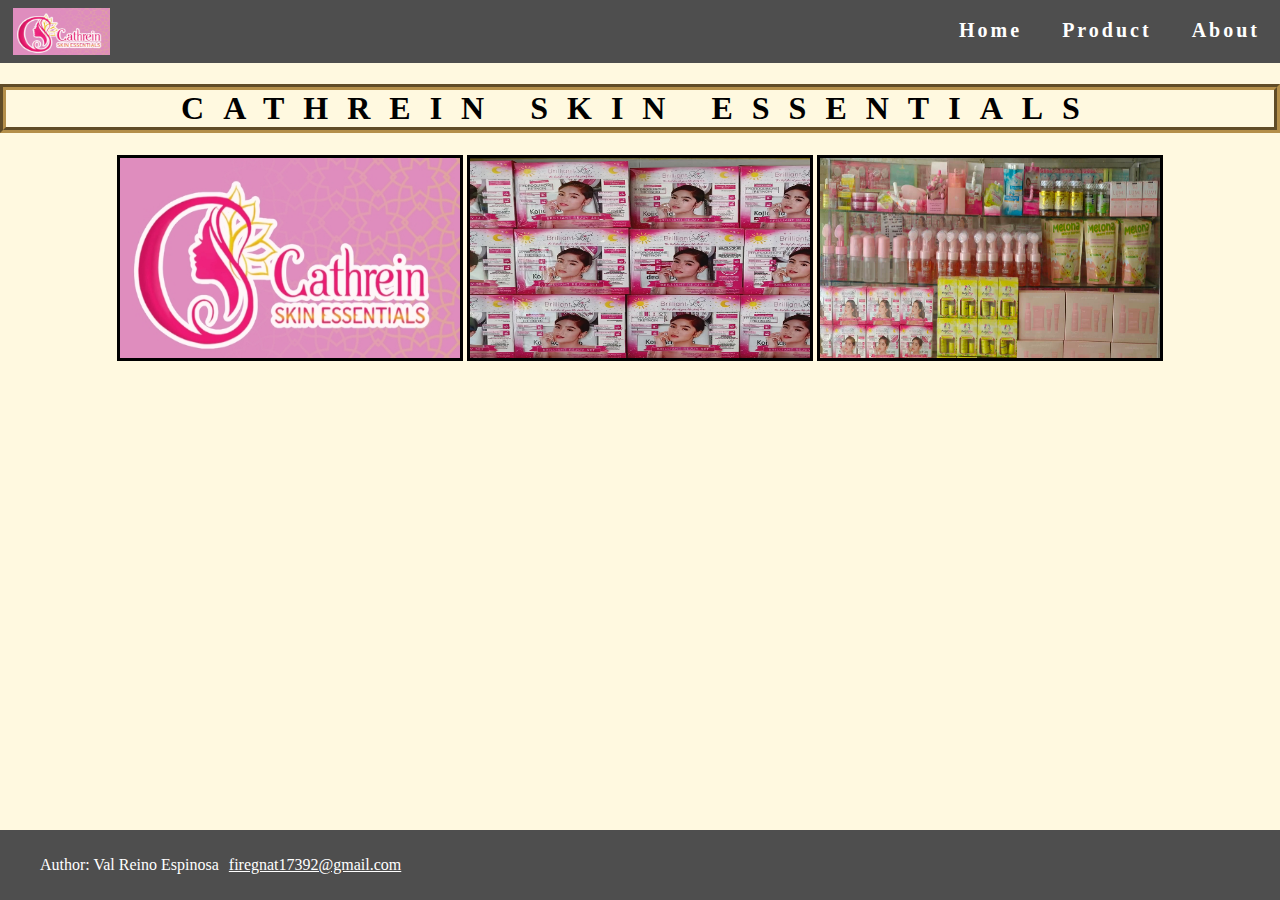
<file: index.html>
<!DOCTYPE html>
<head>
    <title>WebPage E Tech </title>
    <link rel="stylesheet" href="style.css">

</head>

<body>
    <header class="navbar">
        <div class="nav-btn">
            <li><a href="index.html">Home</a></li>
            <li><a href="product.html">Product</a></li>
            <li><a href="about.html">About</a></li>
        </div>
        <div class="nav-logo">
            <img id="logo" src="img/logo.png" alt="1">
        </div>
    </header>

    <h1 id="header-title">CATHREIN SKIN ESSENTIALS</h1>
    <div class="banner">
        <img src="img/logo.png" alt="logo">
        <img src="img/store 4.jpg" alt="banner">
        <img src="img/store 2.jpg" alt="banner">
    </div>

    <div class="Content">
        <div>
            <h2>

            </h2>
        </div>
    </div>

    
    <footer class="footer">
        <div class="info">
            <p>Author: Val Reino Espinosa</p>
            <div id="mail" style="right: auto;">
                <p><li><a href="mailto:firegnat17392@gmail.com">firegnat17392@gmail.com</a></li></p>
            </div>
        </div>
    </footer>

</body>
</file>
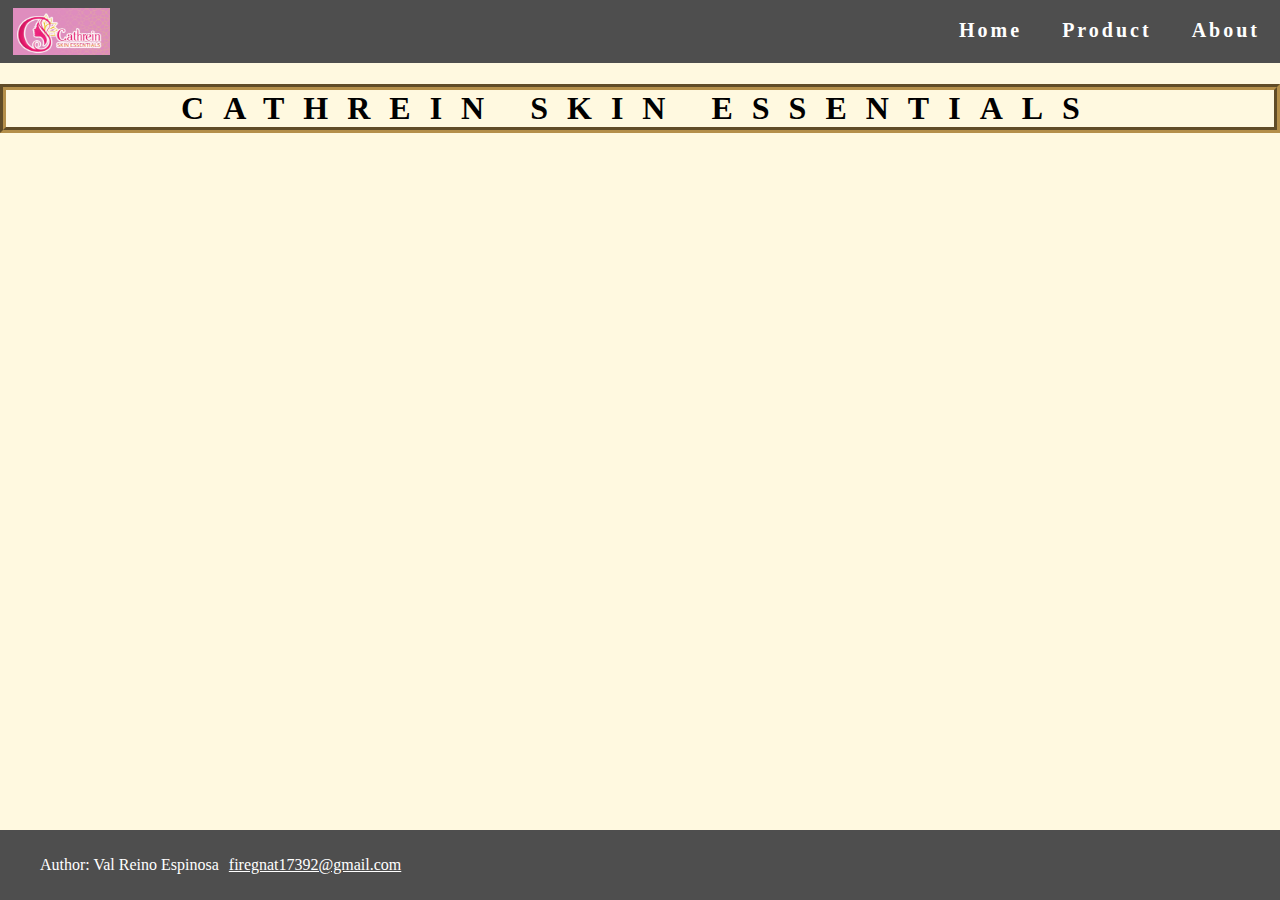
<file: about.html>
<!DOCTYPE html>
<head>
    <title>WebPage E Tech </title>
    <link rel="stylesheet" href="style.css">

</head>

<body>
    <header class="navbar">
        <div class="nav-btn">
            <li><a href="index.html">Home</a></li>
            <li><a href="product.html">Product</a></li>
            <li><a href="about.html">About</a></li>
        </div>
        <div class="nav-logo">
            <img id="logo" src="img/logo.png" alt="1">
        </div>
    </header>

    <h1 id="header-title">CATHREIN SKIN ESSENTIALS</h1>

    
    <footer class="footer">
        <div class="info">
            <p>Author: Val Reino Espinosa</p>
            <div id="mail" style="right: auto;">
                <p><li><a href="mailto:firegnat17392@gmail.com">firegnat17392@gmail.com</a></li></p>
            </div>
        </div>
    </footer>
</body>
</file>
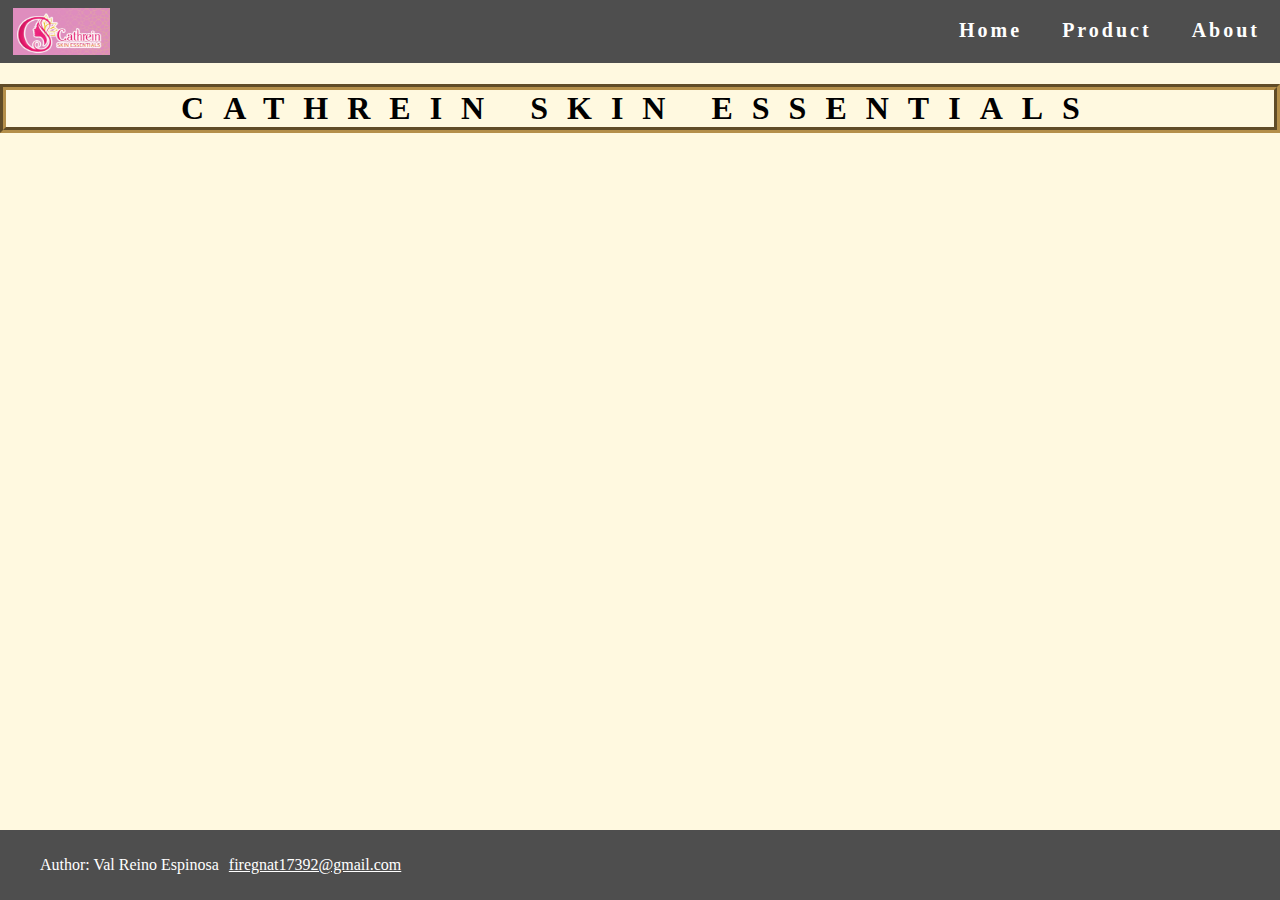
<file: home.html>
<!DOCTYPE html>
<head>
    <title>WebPage E Tech </title>
    <link rel="stylesheet" href="style.css">

</head>

<body>
    <header class="navbar">
        <div class="nav-btn">
            <li><a href="home.html">Home</a></li>
            <li><a href="product.html">Product</a></li>
            <li><a href="about.html">About</a></li>
        </div>
        <div class="nav-logo">
            <img id="logo" src="img/logo.png" alt="1">
        </div>
    </header>

    <h1 id="header-title">CATHREIN SKIN ESSENTIALS</h1>

    
    <footer class="footer">
        <div class="info">
            <p>Author: Val Reino Espinosa</p>
            <div id="mail" style="right: auto;">
                <p><li><a href="mailto:firegnat17392@gmail.com">firegnat17392@gmail.com</a></li></p>
            </div>
        </div>
    </footer>
</body>
</file>
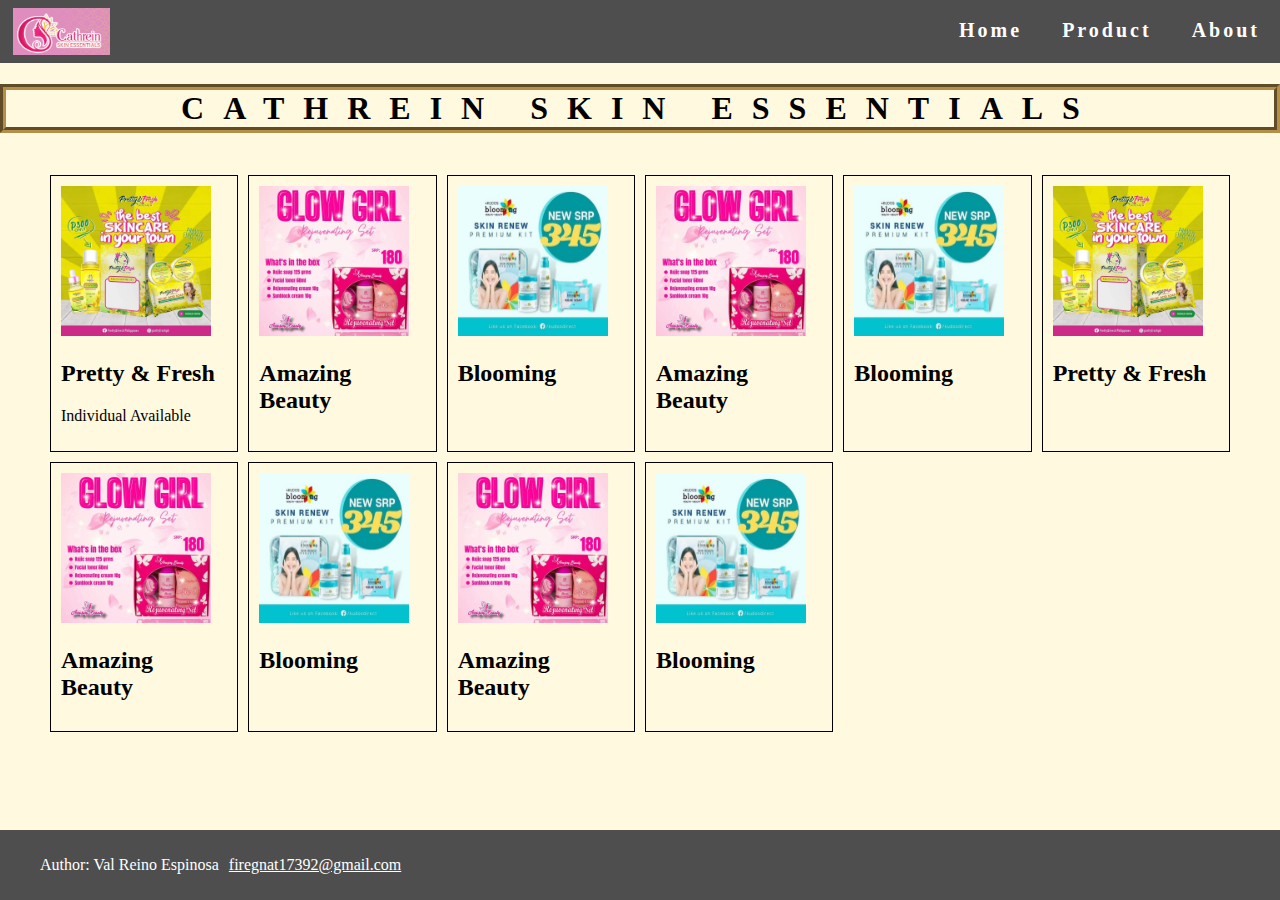
<file: product.html>
<!DOCTYPE html>
<head>
    <title>WebPage E Tech </title>
    <link rel="stylesheet" href="style.css">

</head>

<body>
    <header class="navbar">
        <div class="nav-btn">
            <li><a href="index.html">Home</a></li>
            <li><a href="product.html">Product</a></li>
            <li><a href="about.html">About</a></li>
        </div>
        <div class="nav-logo">
            <img id="logo" src="img/logo.png" alt="1">
        </div>
    </header>

    <h1 id="header-title">CATHREIN SKIN ESSENTIALS</h1>

    <div class="Content">
        <div class="container">
            <div>
                <img src="img/p&f.jpg" alt="pretty & fresh">
                    <h2>Pretty & Fresh</h2>
                <p>Individual Available</p>
            </div>

            <div>
                <img src="img/amazing beauty.jpg" alt="amazing beauty">
                    <h2>Amazing Beauty</h2>
            </div>
            

            <div>
                <img src="img/blooming.jpg" alt="blooming">
                    <h2 class="name">Blooming</h2>
            </div>
            <div>
                <img src="img/amazing beauty.jpg" alt="amazing beauty">
                    <h2 class="name">Amazing Beauty</h2>
            </div>

            <div>
                <img src="img/blooming.jpg" alt="blooming">
                    <h2 class="name">Blooming</h2>
            </div>
            <div>
                <img src="img/p&f.jpg" alt="pretty & fresh">
                    <h2>Pretty & Fresh</h2>
            </div>

            <div>
                <img src="img/amazing beauty.jpg" alt="amazing beauty">
                    <h2>Amazing Beauty</h2>
            </div>

            <div>
                <img src="img/blooming.jpg" alt="blooming">
                    <h2 class="name">Blooming</h2>
            </div>
            <div>
                <img src="img/amazing beauty.jpg" alt="amazing beauty">
                    <h2 class="name">Amazing Beauty</h2>
            </div>

            <div>
                <img src="img/blooming.jpg" alt="blooming">
                    <h2 class="name">Blooming</h2>
            </div>
            
  
        </div>
    </div>

    <footer class="footer">
        <div class="info">
            <p>Author: Val Reino Espinosa</p>
            <div id="mail" style="right: auto;">
                <p><li><a href="mailto:firegnat17392@gmail.com">firegnat17392@gmail.com</a></li></p>
            </div>
        </div>
    </footer>

</body>
</file>
<file: style.css>
body {
    overflow-x: hidden;
    margin: 0;
    padding: 0;
    width: 100%;
    background-color: rgb(255, 249, 224);
    height: 100vh;
    flex-direction: column;
    display: flex;
}

.navbar {
    background-color: rgb(78, 78, 78);
    position: inherit;
    padding-bottom: 4px;
}

.navbar li a {
    display: block;
    align-items: center;
    padding: 16px 20px 16px 20px;
    margin-top:3px;
    text-decoration: none;
    background-color: rgb(78, 78, 78);
    color: white;
}

.navbar li a:hover {
    background-color: rgb(153, 153, 153);
    color: black;
    font-size: 18px;
}

.nav-btn {
    letter-spacing: 3px;
    font-size: 20px;
    font-weight: bold;
    float: right;
    display: flex;
    list-style-type: none;
    margin: 0;
    padding: 0;
    background-color: rgb(78, 78, 78);
}

#logo {
    margin-left: 1%;
    margin-top: 8px;
    width: 97px;
    height: 47px;
}

#header-title {
    letter-spacing: 19px;
    text-align: center;
    border: 6px groove;
    border-color: rgb(180, 143, 74);
}

.banner {
    margin-left: 40px;
    margin-right: 40px;
    margin-bottom: 20px;
    align-self: center;
}

.banner img {
    width: 340px;
    height: 200px;
    border: 3px solid black;
}

div.Content {
    margin-left: 30px;
    margin-right: 30px;
    display: flex;
    flex-direction: row;
}

div.Content > div {
    margin: 10px;
}

.container {
    display: grid;
    grid-template-columns: repeat(auto-fill, minmax(170px, 1fr));
    min-width: 200px;
    max-width: 1400px;
    gap: 10px;
    padding: 10px;
    align-content: center;
    margin-right: 10px;

}

.container div {
    padding: 10px;
    border: 1px solid black;
}

.container img {
    width: 150px;
    height: 150px
}



.footer {
    margin-top: auto;
    display: block;
    text-align: center;
    padding: 5px 15px;
    text-indent: 10px;
    text-decoration: none;
    list-style-type: none;
    background-color: rgb(78, 78, 78);
    color: rgb(255, 255, 255);
}

.info{
    padding: 5px 15px;
    display: flex;
    background-color: rgb(78, 78, 78);
    color: white;
}

#mail li a{
    color: white;
}

#mail li a:hover {
    font-weight: bolder;
    color: rgb(46, 185, 240);
}

@media screen and (max-width: 600px) {
    div.Content {
        flex-direction: column;
    }
    #header-title {
        letter-spacing: 5px;
    }

}
</file>
